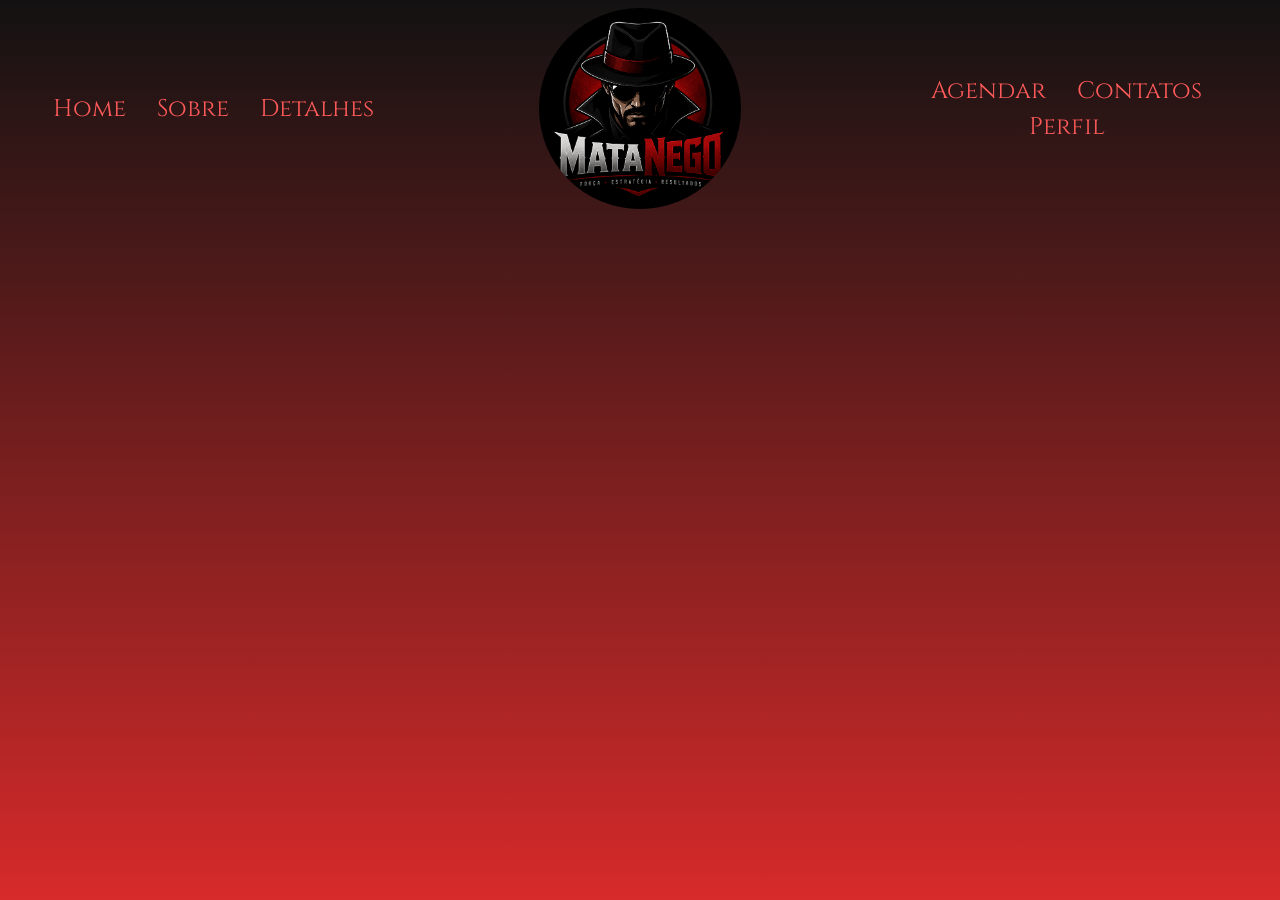
<file: index.html>
<!DOCTYPE html>
<html lang="pt-br">

<head>
    <meta charset="UTF-8">
    <meta name="viewport" content="width=device-width, initial-scale=1.0">
    <link rel="stylesheet" href="bootstrap/css/bootstrap.min.css">
    <link rel="stylesheet" href="styles/style.css">
    <title>Página Inicial | MataNego</title>
</head>
<style>
    a {
        font-size: 1.5rem;
        text-decoration: none;
        font-family: "Cinzel";
        white-space: nowrap;
        color: rgb(255, 90, 90);
        display: inline-block;
        margin: 0 0.8rem;
        transition: transform 0.5s ease-in-out, color 0.2s;
        
    }

    a:hover { color: rgb(255, 150, 150); animation: rock-word 0.2s ease-in-out 1 forwards; }
    body { background: linear-gradient(to bottom, #131212, rgb(255, 47, 47)); background-size: 100% 500%; }

    @keyframes rock-word { 
        0%   { transform: rotate(0deg); }
        30%  { transform: rotate(-6deg); }
        70%  { transform: rotate(6deg); }
        100% { transform: rotate(0deg); }
    }


</style>

<body>
    <div class="container-fluid">
        <div class="row text-center align-items-center">
            <div class="col-12 col-md-4"> 
                <a href="#Home"> Home </a>
                <a href="#Sobre"> Sobre </a>
                <a href="#Detalhes"> Detalhes</a>
            </div>        
    
            <div class="col-12 col-md-4">
                <img src="imagens/logotipo.png" alt="Logotipo" class="w-50 rounded-circle m-2">
            </div>
    
            <div class="col-12 col-md-4"> 
                <a href="#Agendar"> Agendar </a>
                <a href="#Contatos"> Contatos </a>
                <a href="#Perfil"> Perfil </a>
            </div>        
        </div>
    </div>

    <script src="bootstrap/js/bootstrap.bundle.min.js"></script>
</body>

</html>
</file>
<file: styles/style.css>
@font-face {
    font-family: "Cinzel";
    src: url(../Fonts/Cinzel/Cinzel-VariableFont_wght.ttf);
}


.g-6 { gap: 20px; }
.shadow { box-shadow: 0 0rem 1rem 0.02rem rgba(0, 0, 0, 0.80) !important; }
</file>
